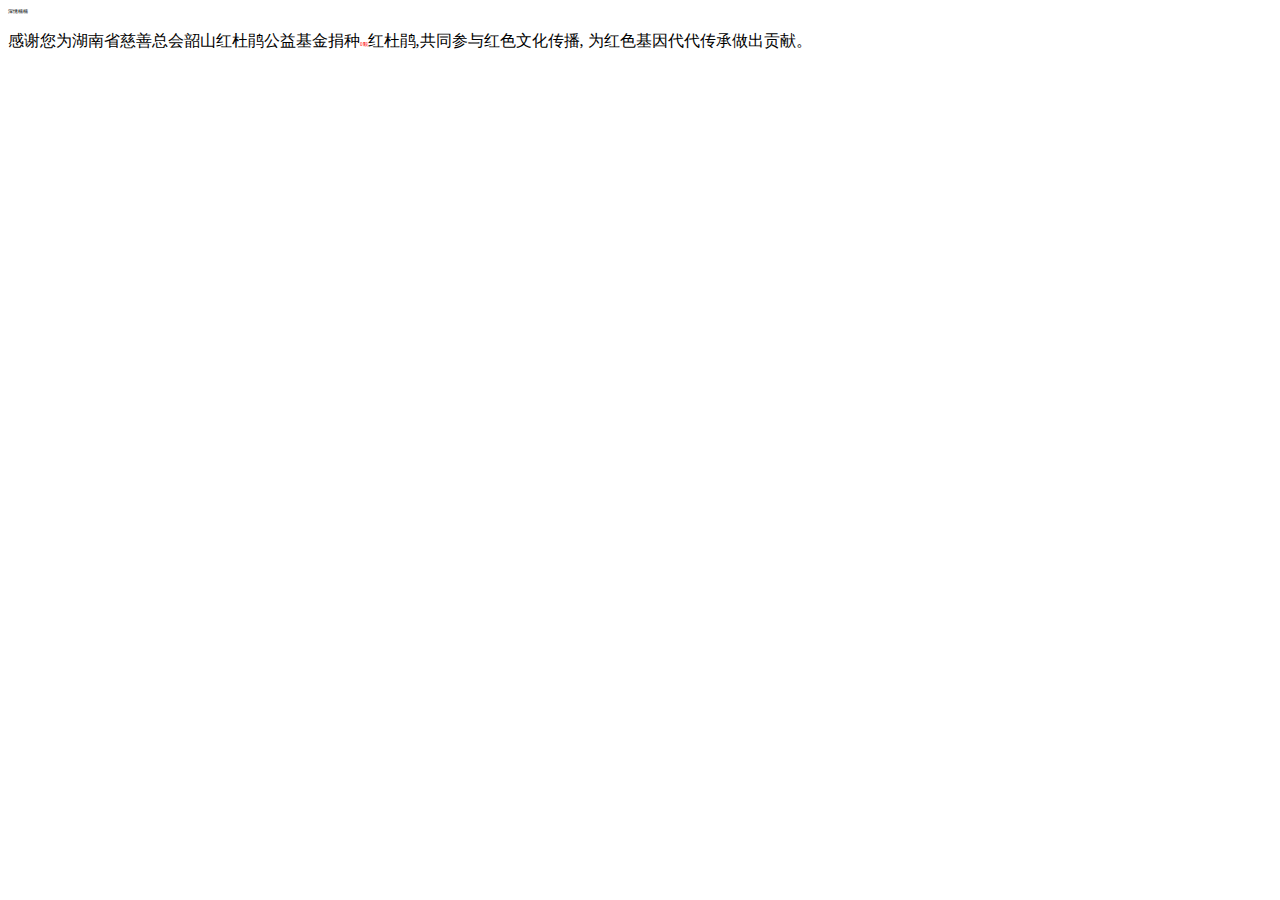
<file: src/main/resources/templates/cert/index.html>
<!DOCTYPE html>
<html lang="en" xmlns:th="http://www.thymeleaf.org">

<head>
    <link rel="stylesheet" th:href="@{/css/cate.css(t=${#dates.format(#dates.createNow(), 'YYYYMMdd')})}">
    <title>荣誉证书</title>
    <div th:replace="shared/layout_header"></div>
</head>
<body>
    <div>
        <div class="center" >
            <div class="center-title">
                <p style="font-size: .34rem" th:text="${name}">深情楠楠</p>
            </div>
            <div class="centern-num">
                <p >感谢您为湖南省慈善总会韶山红杜鹃公益基金捐种<span style="color: red; font-size: .32rem;" th:text="${orderCount}+'颗'">0颗</span>红杜鹃,共同参与红色文化传播,
                    为红色基因代代传承做出贡献。</p>
            </div>
        </div>
    </div>
</body>
</html>

<template th:replace="shared/layout_scripts"></template>
<script>
    $(function () {
    })
</script>
</file>
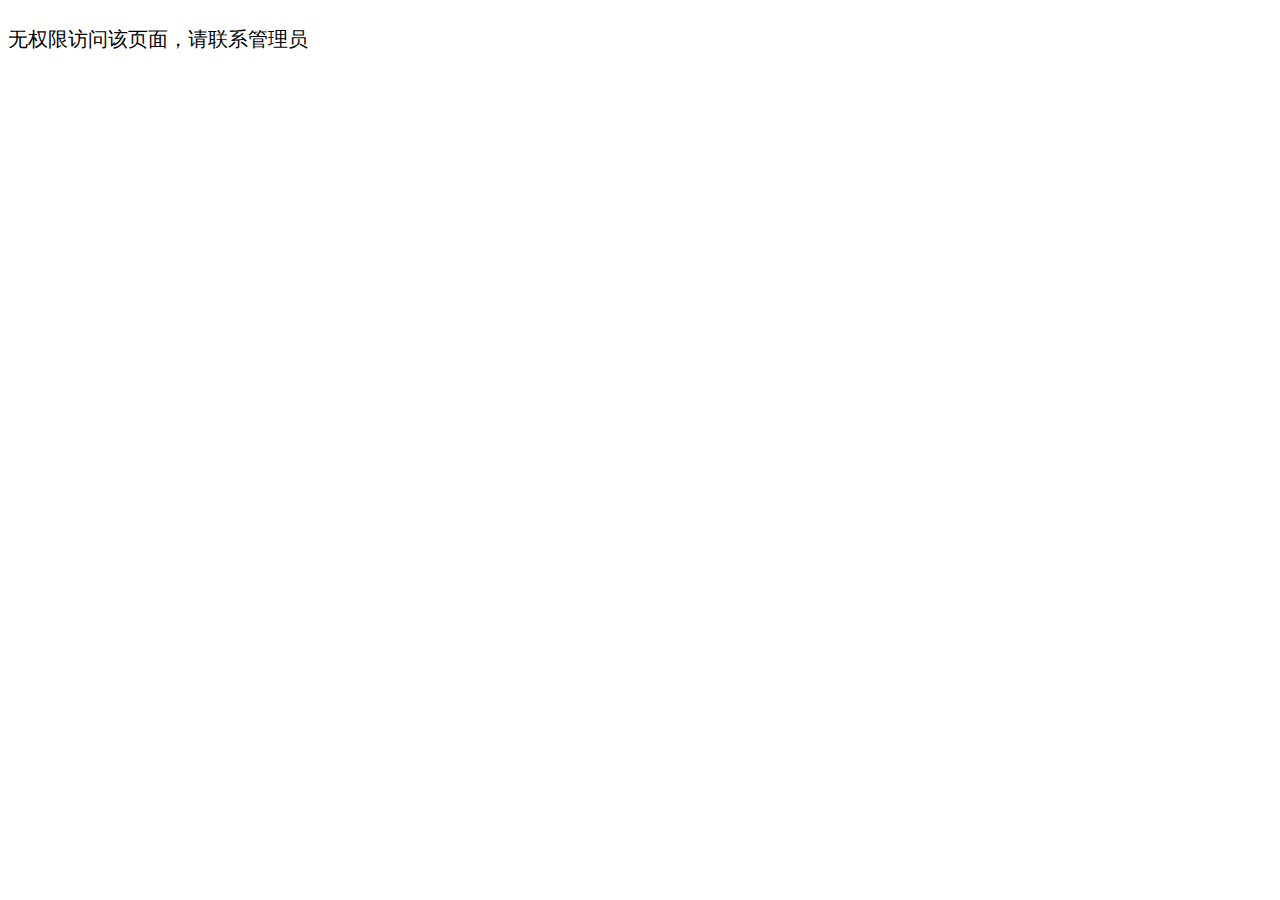
<file: src/main/resources/templates/error/40x.html>
<!DOCTYPE html>
<html xmlns:th="www.thymeleaf.org">
<head>
   <title>无权限访问该页面</title>
   <div th:replace="shared/layui_header"></div>
</head>
<body>


<div class="layui-fluid">
   <div class="layadmin-tips">
      <i class="layui-icon" face>&#xe664;</i>
      <div class="layui-text" style="font-size: 20px;">
         无权限访问该页面，请联系管理员
      </div>
   </div>
</div>

</body>
</html>
</file>
